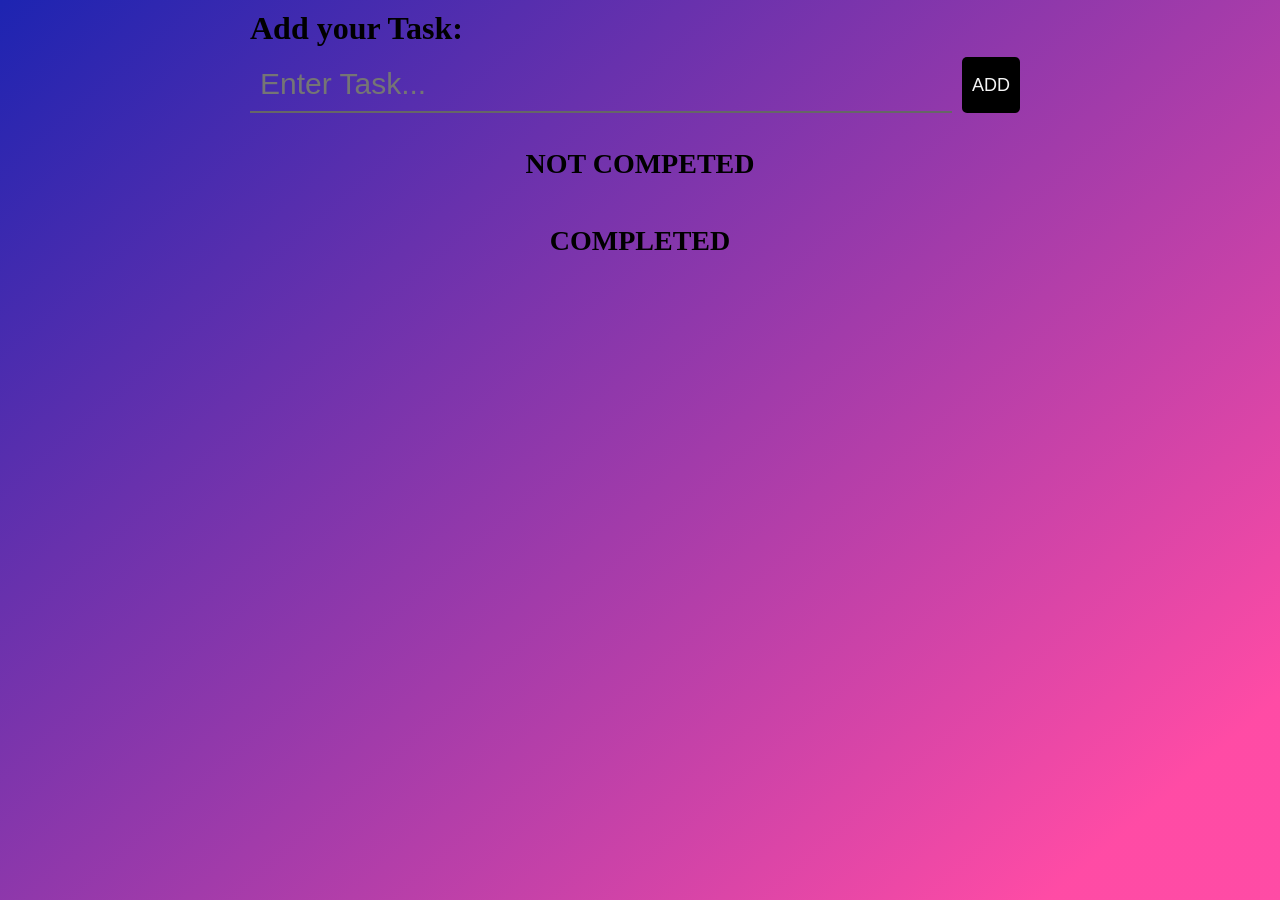
<file: task-2/index.html>
<!DOCTYPE html>
<html lang="en">

<head>
    <meta charset="UTF-8">
    <meta http-equiv="X-UA-Compatible" content="IE=edge">
    <meta name="viewport" content="width=device-width, initial-scale=1.0">
    <link rel="stylesheet" href="https://cdnjs.cloudflare.com/ajax/libs/font-awesome/6.2.0/css/all.min.css">
    <link rel="stylesheet" href="style.css">
    <title>TO-DO List</title>
</head>

<body>
    <div class="container">
        <!-- <div id="addtask"> -->
        <h1>Add your Task:</h1>
        <div class="addtask">

            <input type="text" name="task" placeholder="Enter Task...">
            <button id="add" class="but1" type="submit">Add</button>
            <!-- <ul id="showtask">
            </ul> -->
        </div>
        <ol class="notcomplete">
            <h3>Not Competed</h3>
            <!-- <li>task
                <button><i class="fa-solid fa-trash-can"></i></button>
                <button><i class="fa-solid fa-check"></i></button>
            </li> -->
        </ol>
        <ol class="complete">
            <h3>Completed</h3>
            <!-- <li>task
                <button><i class="fa-solid fa-trash-can"></i></i></button>
            </li> -->
        </ol>
        <!-- </div> -->

    </div>
    <script src="script.js" type="text/javascript"></script>
</body>

</html>
</file>
<file: task-2/style.css>
* {
  margin: 0;
  padding: 0;
  box-sizing: border-box;
}
body {
  height: 100vh;
  background: linear-gradient(139deg, #1d24b1 0%, #ff0381b6 90%);
}
.container {
  position: relative;
  max-width: 800px;
  padding: 10px;
  margin: 0 auto;
}
.addtask {
  width: 100%;
  display: flex;
  color: #141111;
  padding: 10px 0;
}
.addtask > input[type="text"] {
  width: 90%;
  color: rgb(21, 20, 20);
  border: none;
  border-bottom: 2px solid #666;
  background: none;
  padding: 10px;
  font-size: 30px;
  outline: none;
}

.addtask button {
  margin: 0 10px;
  background: black;
  color: whitesmoke;
  font-size: 18px;
  text-transform: uppercase;
  padding: 10px;
  border: none;
  cursor: pointer;
  outline: none;
  border-radius: 5px;
}
.notcomplete,
.complete {
  margin: 5px;
  padding: 20px;
}
h3 {
  font-size: 28px;
  text-transform: uppercase;
  text-align: center;
  color: #000000;
}
ol {
  list-style: none;
  counter-reset: my-counter;
}
ol li {
  width: 100%;
  padding: 18px;
  margin: 5px 0;
  background: #e9a969bb;
  font-size: 22px;
  counter-increment: my-counter;
}
ol.complete li {
  background: #68e397;
}
ol li::before {
  content: counter(my-counter);
  background: #231381;
  width: 2rem;
  height: 2rem;
  border-radius: 50%;
  display: inline-block;
  line-height: 2rem;
  text-align: center;
  color: #fff;
  margin-right: 0.5rem;
}
li button {
  float: right;
  padding: 5px;
  font-size: 28px;
  line-height: 28px;
  margin-right: 15px;
  background: none;
  border: none;
  outline: none;
  cursor: pointer;
}
</file>
